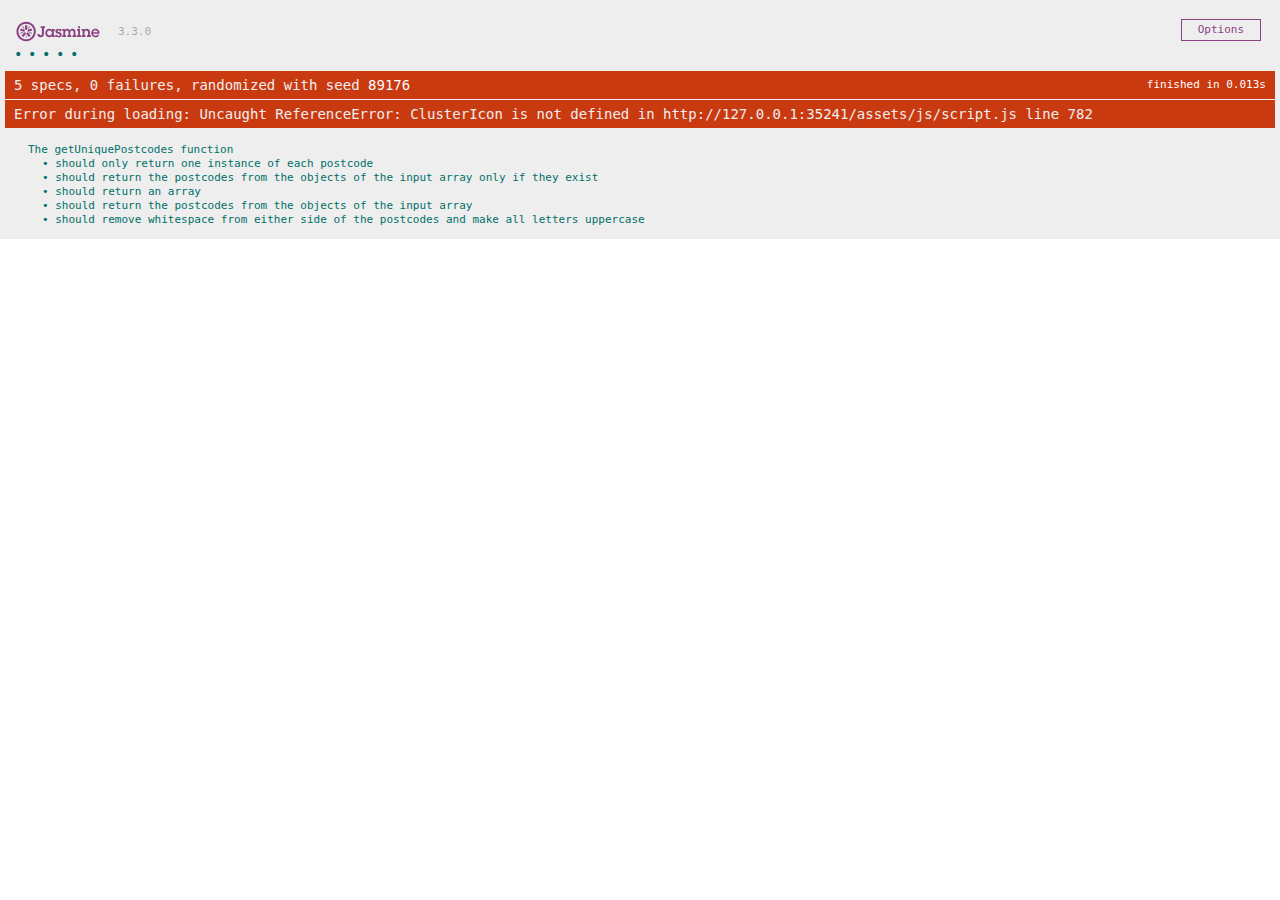
<file: testing/index.html>
<html>

<head>
    <title>Jasmine Testing</title>

    <!-- Load Jasmine Framework -->
    <script src="jasmine-3.3.0/jasmine.js"  type="text/javascript"></script>
    <script src="jasmine-3.3.0/jasmine-html.js"  type="text/javascript"></script>
    <script src="jasmine-3.3.0/boot.js"  type="text/javascript"></script>
    <link rel="stylesheet" href="jasmine-3.3.0/jasmine.css"  type="text/css">

    <!-- Load scripts -->
    <script src="../assets/js/libs/jquery-3.3.1.js" type="text/javascript"></script>
    <script src="../assets/js/script.js" type="text/javascript"></script>

    <!-- Load Tests -->
    <script src="spec/scriptSpec.js" type="text/javascript"></script>
</head>

</html>
</file>
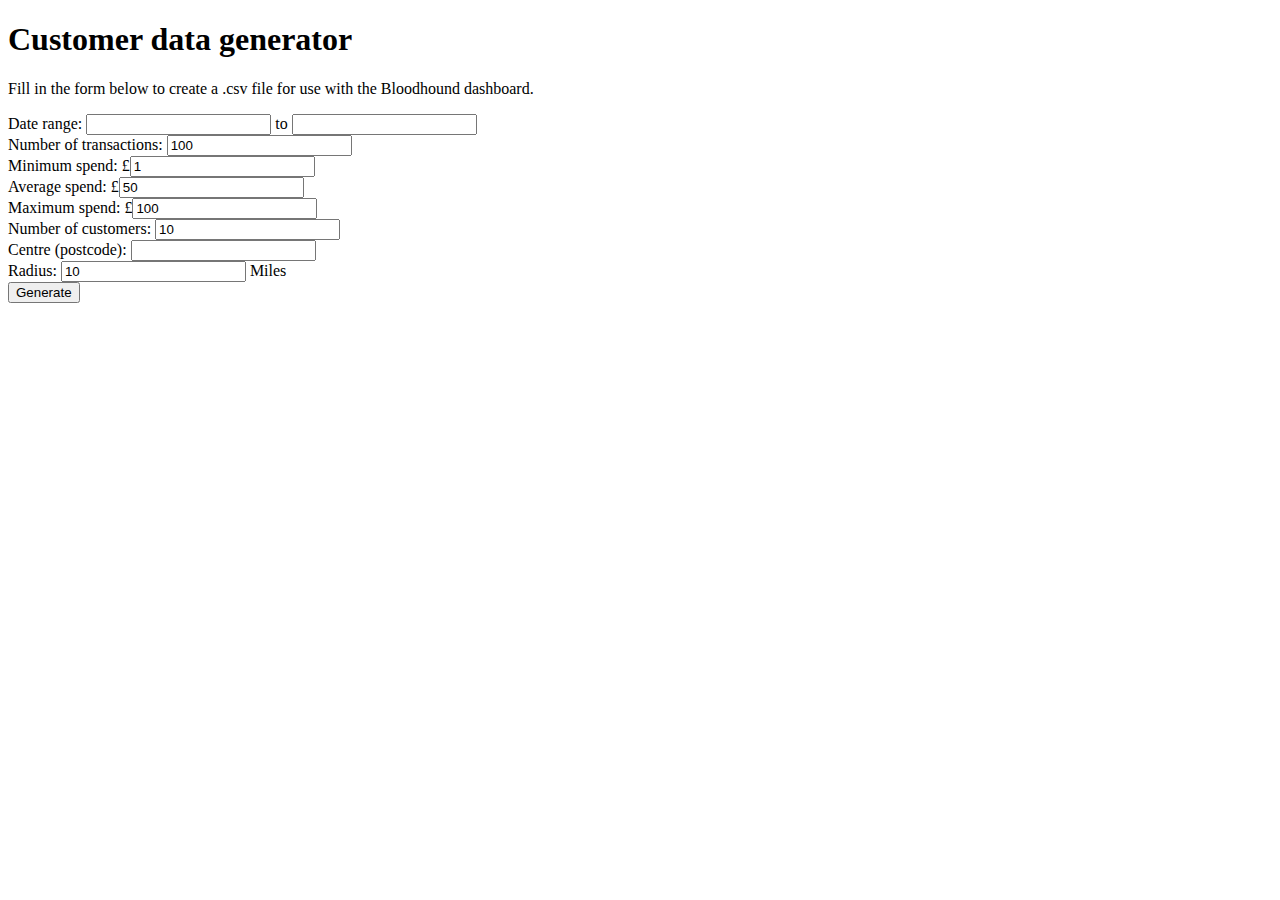
<file: generator.html>
<!DOCTYPE html>
<html lang="en">
<head>
	<meta charset="UTF-8">
	<title>Customer data generator</title>
	<link rel="stylesheet" href="assets/css/jquery-ui.css" type="text/css">
	<script src="assets/js/libs/jquery-3.3.1.js" type="text/javascript"></script>
    <script src="assets/js/libs/jquery-ui.js" type="text/javascript"></script>
    <script src="assets/js/generator.js" type="text/javascript"></script>
</head>
<body>
	<h1>Customer data generator</h1>
	<p>Fill in the form below to create a .csv file for use with the Bloodhound dashboard.</p>
	Date range: <input type="text" name="start-date" id="start-date" class="date-input"> to <input type="text" name="end-date" id="end-date" class="date-input"><br>
	<label for="no-transactions">Number of transactions: </label><input type="number" name="no-transactions" id="no-transactions" min="1" value="100"><br>
	<label for="min-spend">Minimum spend: </label>£<input type="number" name="min-spend" id="min-spend" min="1" value="1"><br>
	<label for="avg-spend">Average spend: </label>£<input type="number" name="avg-spend" id="avg-spend" min="1" value="50"><br>
	<label for="max-spend">Maximum spend: </label>£<input type="number" name="max-spend" id="max-spend" min="1" value="100"><br>
	<label for="no-customers">Number of customers: </label><input type="number" name="no-customers" id="no-customers" min="1" value="10"><br>
	<label for="epicenter">Centre (postcode): </label><input type="text" name="epicenter" id="epicenter"><br>
	<label for="radius">Radius: </label><input type="number" name="radius" id="radius" min="1" value="10"> Miles<br>
	<input type="submit" id="generate" value="Generate"><br><br>
	<div id="results">
		<textarea name="result-data" id="result-data" cols="70" rows="10"></textarea><br>
		<button id="copy-to-clipboard">Copy to clipboard</button>
	</div>
</body>
</html>
</file>
<file: testing/jasmine-3.3.0/jasmine.css>
@charset "UTF-8";
body { overflow-y: scroll; }

.jasmine_html-reporter { background-color: #eee; padding: 5px; margin: -8px; font-size: 11px; font-family: Monaco, "Lucida Console", monospace; line-height: 14px; color: #333; }
.jasmine_html-reporter a { text-decoration: none; }
.jasmine_html-reporter a:hover { text-decoration: underline; }
.jasmine_html-reporter p, .jasmine_html-reporter h1, .jasmine_html-reporter h2, .jasmine_html-reporter h3, .jasmine_html-reporter h4, .jasmine_html-reporter h5, .jasmine_html-reporter h6 { margin: 0; line-height: 14px; }
.jasmine_html-reporter .jasmine-banner, .jasmine_html-reporter .jasmine-symbol-summary, .jasmine_html-reporter .jasmine-summary, .jasmine_html-reporter .jasmine-result-message, .jasmine_html-reporter .jasmine-spec .jasmine-description, .jasmine_html-reporter .jasmine-spec-detail .jasmine-description, .jasmine_html-reporter .jasmine-alert .jasmine-bar, .jasmine_html-reporter .jasmine-stack-trace { padding-left: 9px; padding-right: 9px; }
.jasmine_html-reporter .jasmine-banner { position: relative; }
.jasmine_html-reporter .jasmine-banner .jasmine-title { background: url('[data-uri]') no-repeat; background: url('[data-uri]') no-repeat, none; -moz-background-size: 100%; -o-background-size: 100%; -webkit-background-size: 100%; background-size: 100%; display: block; float: left; width: 90px; height: 25px; }
.jasmine_html-reporter .jasmine-banner .jasmine-version { margin-left: 14px; position: relative; top: 6px; }
.jasmine_html-reporter #jasmine_content { position: fixed; right: 100%; }
.jasmine_html-reporter .jasmine-version { color: #aaa; }
.jasmine_html-reporter .jasmine-banner { margin-top: 14px; }
.jasmine_html-reporter .jasmine-duration { color: #fff; float: right; line-height: 28px; padding-right: 9px; }
.jasmine_html-reporter .jasmine-symbol-summary { overflow: hidden; *zoom: 1; margin: 14px 0; }
.jasmine_html-reporter .jasmine-symbol-summary li { display: inline-block; height: 10px; width: 14px; font-size: 16px; }
.jasmine_html-reporter .jasmine-symbol-summary li.jasmine-passed { font-size: 14px; }
.jasmine_html-reporter .jasmine-symbol-summary li.jasmine-passed:before { color: #007069; content: "•"; }
.jasmine_html-reporter .jasmine-symbol-summary li.jasmine-failed { line-height: 9px; }
.jasmine_html-reporter .jasmine-symbol-summary li.jasmine-failed:before { color: #ca3a11; content: "×"; font-weight: bold; margin-left: -1px; }
.jasmine_html-reporter .jasmine-symbol-summary li.jasmine-excluded { font-size: 14px; }
.jasmine_html-reporter .jasmine-symbol-summary li.jasmine-excluded:before { color: #bababa; content: "•"; }
.jasmine_html-reporter .jasmine-symbol-summary li.jasmine-excluded-no-display { font-size: 14px; display: none; }
.jasmine_html-reporter .jasmine-symbol-summary li.jasmine-pending { line-height: 17px; }
.jasmine_html-reporter .jasmine-symbol-summary li.jasmine-pending:before { color: #ba9d37; content: "*"; }
.jasmine_html-reporter .jasmine-symbol-summary li.jasmine-empty { font-size: 14px; }
.jasmine_html-reporter .jasmine-symbol-summary li.jasmine-empty:before { color: #ba9d37; content: "•"; }
.jasmine_html-reporter .jasmine-run-options { float: right; margin-right: 5px; border: 1px solid #8a4182; color: #8a4182; position: relative; line-height: 20px; }
.jasmine_html-reporter .jasmine-run-options .jasmine-trigger { cursor: pointer; padding: 8px 16px; }
.jasmine_html-reporter .jasmine-run-options .jasmine-payload { position: absolute; display: none; right: -1px; border: 1px solid #8a4182; background-color: #eee; white-space: nowrap; padding: 4px 8px; }
.jasmine_html-reporter .jasmine-run-options .jasmine-payload.jasmine-open { display: block; }
.jasmine_html-reporter .jasmine-bar { line-height: 28px; font-size: 14px; display: block; color: #eee; }
.jasmine_html-reporter .jasmine-bar.jasmine-failed, .jasmine_html-reporter .jasmine-bar.jasmine-errored { background-color: #ca3a11; border-bottom: 1px solid #eee; }
.jasmine_html-reporter .jasmine-bar.jasmine-passed { background-color: #007069; }
.jasmine_html-reporter .jasmine-bar.jasmine-incomplete { background-color: #bababa; }
.jasmine_html-reporter .jasmine-bar.jasmine-skipped { background-color: #bababa; }
.jasmine_html-reporter .jasmine-bar.jasmine-warning { background-color: #ba9d37; color: #333; }
.jasmine_html-reporter .jasmine-bar.jasmine-menu { background-color: #fff; color: #aaa; }
.jasmine_html-reporter .jasmine-bar.jasmine-menu a { color: #333; }
.jasmine_html-reporter .jasmine-bar a { color: white; }
.jasmine_html-reporter.jasmine-spec-list .jasmine-bar.jasmine-menu.jasmine-failure-list, .jasmine_html-reporter.jasmine-spec-list .jasmine-results .jasmine-failures { display: none; }
.jasmine_html-reporter.jasmine-failure-list .jasmine-bar.jasmine-menu.jasmine-spec-list, .jasmine_html-reporter.jasmine-failure-list .jasmine-summary { display: none; }
.jasmine_html-reporter .jasmine-results { margin-top: 14px; }
.jasmine_html-reporter .jasmine-summary { margin-top: 14px; }
.jasmine_html-reporter .jasmine-summary ul { list-style-type: none; margin-left: 14px; padding-top: 0; padding-left: 0; }
.jasmine_html-reporter .jasmine-summary ul.jasmine-suite { margin-top: 7px; margin-bottom: 7px; }
.jasmine_html-reporter .jasmine-summary li.jasmine-passed a { color: #007069; }
.jasmine_html-reporter .jasmine-summary li.jasmine-failed a { color: #ca3a11; }
.jasmine_html-reporter .jasmine-summary li.jasmine-empty a { color: #ba9d37; }
.jasmine_html-reporter .jasmine-summary li.jasmine-pending a { color: #ba9d37; }
.jasmine_html-reporter .jasmine-summary li.jasmine-excluded a { color: #bababa; }
.jasmine_html-reporter .jasmine-specs li.jasmine-passed a:before { content: "• "; }
.jasmine_html-reporter .jasmine-specs li.jasmine-failed a:before { content: "× "; }
.jasmine_html-reporter .jasmine-specs li.jasmine-empty a:before { content: "* "; }
.jasmine_html-reporter .jasmine-specs li.jasmine-pending a:before { content: "• "; }
.jasmine_html-reporter .jasmine-specs li.jasmine-excluded a:before { content: "• "; }
.jasmine_html-reporter .jasmine-description + .jasmine-suite { margin-top: 0; }
.jasmine_html-reporter .jasmine-suite { margin-top: 14px; }
.jasmine_html-reporter .jasmine-suite a { color: #333; }
.jasmine_html-reporter .jasmine-failures .jasmine-spec-detail { margin-bottom: 28px; }
.jasmine_html-reporter .jasmine-failures .jasmine-spec-detail .jasmine-description { background-color: #ca3a11; color: white; }
.jasmine_html-reporter .jasmine-failures .jasmine-spec-detail .jasmine-description a { color: white; }
.jasmine_html-reporter .jasmine-result-message { padding-top: 14px; color: #333; white-space: pre-wrap; }
.jasmine_html-reporter .jasmine-result-message span.jasmine-result { display: block; }
.jasmine_html-reporter .jasmine-stack-trace { margin: 5px 0 0 0; max-height: 224px; overflow: auto; line-height: 18px; color: #666; border: 1px solid #ddd; background: white; white-space: pre; }
</file>
